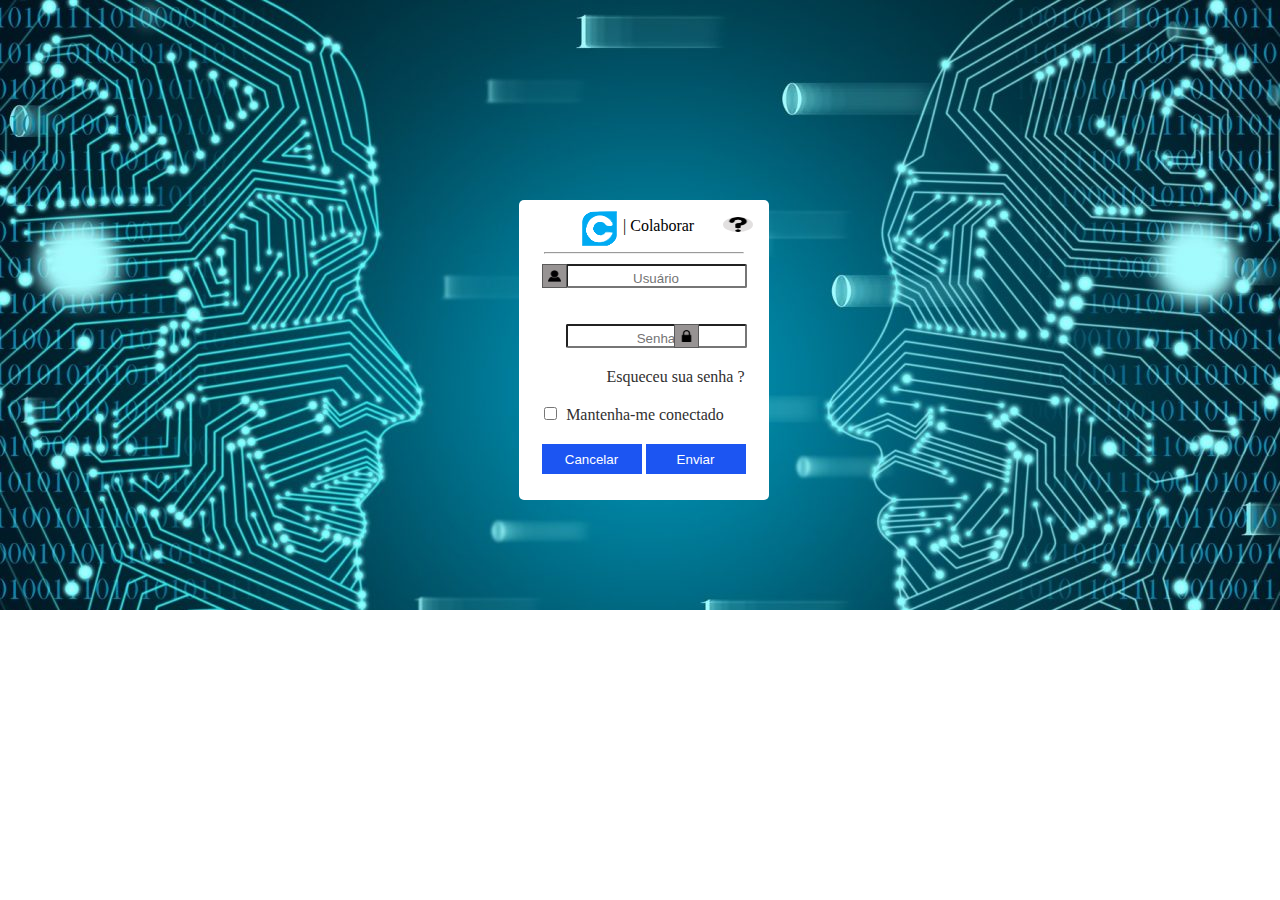
<file: index.html>
<!DOCTYPE html>
<html lang="pt-br">
<head>
    <meta charset="UTF-8">
    <meta http-equiv="X-UA-Compatible" content="IE=edge">
    <meta name="viewport" content="width=device-width, initial-scale=1.0">
    <title>Colaborar-Ava</title>
    <link rel="shortcut icon" href="assets/logo-azu.png" type="image/x-icon">
    <link rel="stylesheet" href="css/style.css">
</head>
<body>
    <main>
      <div class="meio">
        <form action="seja-bem-vindo.html" method="post">
          <div class="logo">
            <img src="assets/logo-azu.png" alt="logo-1">
            <p> |  Colaborar</p>
            <div class="inter">
              <a href="#">
                <img class="interrogacao" src="assets/ponto-de-interrogacao.png">
              </a>
            </div>
            <br>
          </div>
          <hr>
          <div class="img-boneco" >
            <img id="boneco" src="assets/sombra-de-usuario-masculino.png" alt="boneco-usuario">
          <input type="name" name="name" id="texto" required placeholder="Usuário">
          </div>
          </span>
          <br>
          <img class="logo-cadeado" src="assets/cadeado-seguro.png" alt="logo-cadeado">
          <br><input type="password" name="password" id="senha" required placeholder="Senha" minlength="3" >
          <div class="esqueceu">
            <a href="#">Esqueceu sua senha ?</a>
          </div>
          <div class="conectado">
              <input type="checkbox" name="radio" id="radio">
              <a href="#">Mantenha-me conectado</a>
           </div>
           <div class="botao">
             <button class="butao-1" type="reset">Cancelar</button>
             <button class="butao-2" type="submit">Enviar</button>
           </div>
        </form>
     </div>
    </main>
</body>
</html>
</file>
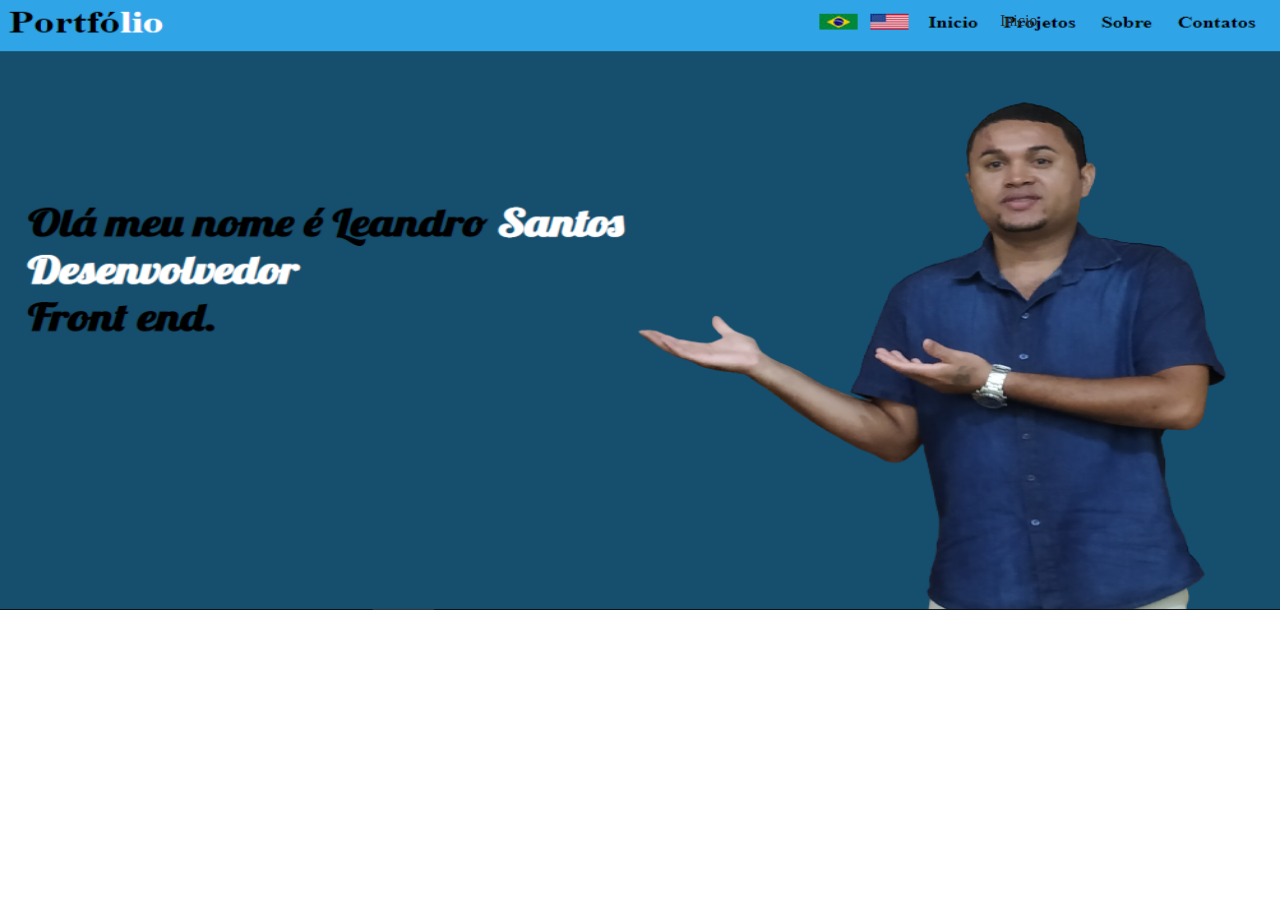
<file: seja-bem-vindo.html>
<!DOCTYPE html>
<html lang="pt-br">
<head>
    <meta charset="UTF-8">
    <meta http-equiv="X-UA-Compatible" content="IE=edge">
    <meta name="viewport" content="width=device-width, initial-scale=1.0">
    <title>Colaborar-Ava</title>
    <link rel="shortcut icon" href="assets/logo-azu.png" type="image/x-icon">
    <link rel="stylesheet" href="css/style.css">
</head>
<body>
    <main>
        <img class="portfolio" src="assets/portfolio-linkedin.png" alt="Portfolio">
      <p>
      <a class="inicio" href="index.html">Inicio</a>
    </p>
    </main>
</body>
<script src="js/script.js"></script>
</html>
</file>
<file: css/style.css>
*{
    margin: 0;
    padding: 0;
    box-sizing: border-box;
}
main{
    background-image: url(../assets/tec-rosto.jpg);
  display: flex; 
  justify-content: center;
  align-content: center;
  width: 100%;
  height: 610px;
}
.meio{
    height: 400px;
    width: 450px;
    border-radius: 5px;
    padding-top: 50px;
    margin-top: 150px;
}
.logo{
    display: flex;
    margin-left: 23%;
}
p{
    margin-top: 12px;
}
#boneco , .logo-cadeado{
    width: 25px;
    background: rgb(151, 147, 147);
    border: 1px solid rgb(90, 90, 90);
    height: 24px;
    position: fixed;
    margin-left: 1px;
    padding: 5px;
}
.logo-cadeado{
    width: 25px;
    background: rgb(151, 147, 147);
    border: 1px solid rgb(90, 90, 90);
    height: 24px;
    margin-right: 100px;
    padding: 5px;
}
img, .img-boneco{
    top: 264px;
}
.logo-cadeado{
    top: 324px;
    right: 481px;
}
.interrogacao{
    background: rgba(204, 201, 201, 0.568);
    width: 30px;
    height: 60px;
    border-radius: 50%;
}
.interrogacao{
    height: 15px;
    margin-top: 12px;
    margin-left: 24px;
}
hr{
    width: 200px;
    margin-left: 10%;
    margin-bottom: 10px;
}
form , input{
    background: white;
    text-align: center;
    border-radius: 2px;
    padding-top: 5px;
    margin-left: 10%;
}
span{
    margin-top: 5px;
}
form{
    width: 250px;
    height: 300px;
    border-radius: 5px;
    margin-left: 23%;
}
.conectado{
    margin-top: 20px;
    margin-right: 40px;
}
.esqueceu{
    margin-left: 59px;
    margin-top: 20px;
}
a{
    margin-left: 5px;
    text-decoration: none;
    color: rgb(49, 48, 48);
}
.botao{
    margin-top: 20px;
}
button{
    width: 100px;
    border-style: none;
    height: 30px;
    color: white;
    background: rgba(15, 75, 241, 0.945);
}
button:hover{
    background: rgb(49, 49, 218);
}
.inicio{
    position: fixed;
    margin-left: -280px;
}
.portfolio{
    width: 100%;
}
</file>
